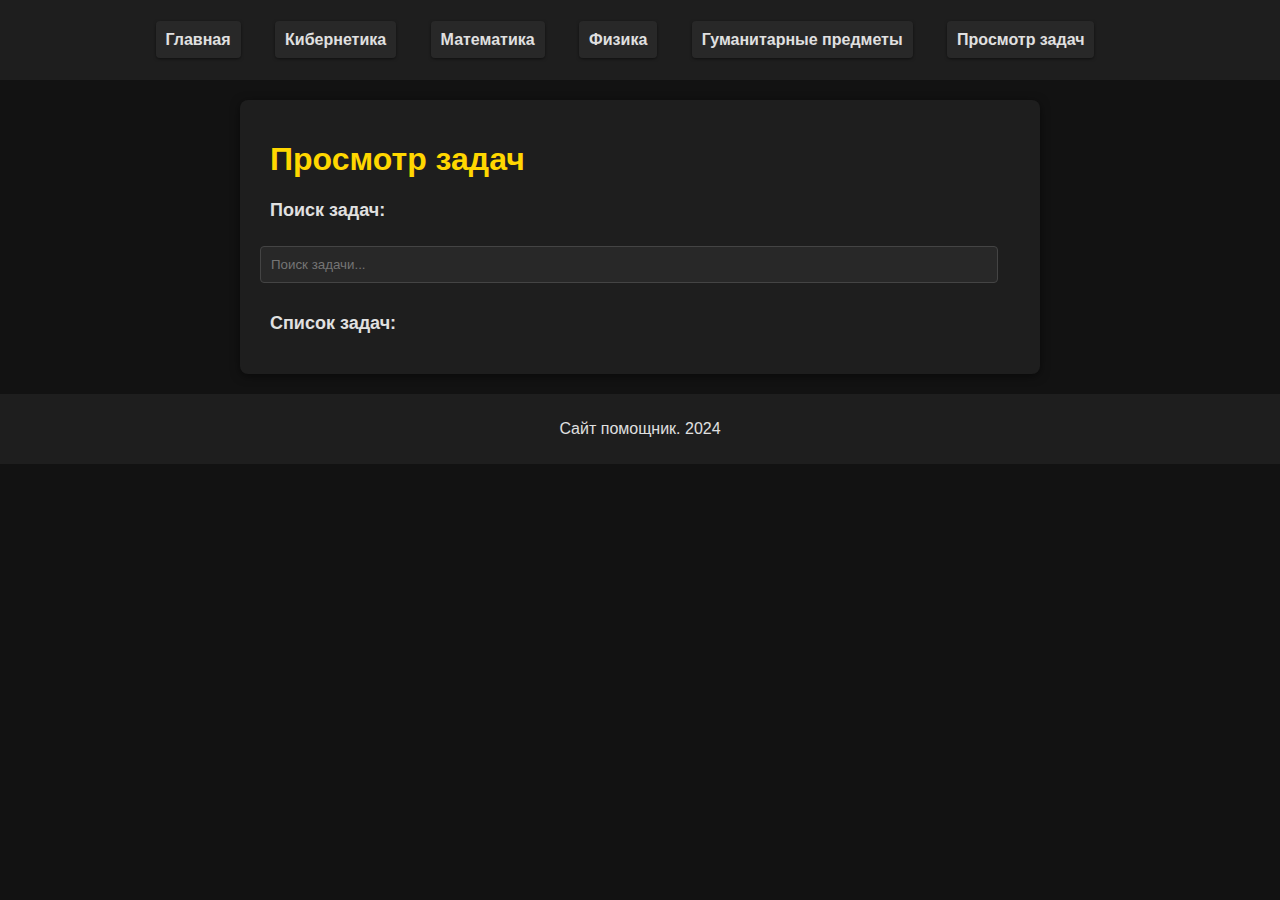
<file: index.html>
<!DOCTYPE html>
<html lang="ru">
<head>
    <meta charset="UTF-8">
    <meta name="viewport" content="width=device-width, initial-scale=1.0">
    <link rel="stylesheet" href="styles.css">
    <title>Просмотр задач</title>
    <style>
        /* Добавляем стиль для увеличения изображения */
        .modal {
            display: none; /* Скрываем по умолчанию */
            position: fixed; /* Открепляем от нормального потока */
            z-index: 1000; /* На переднем плане */
            left: 0;
            top: 0;
            width: 100%;
            height: 100%;
            overflow: auto; /* Добавляем прокрутку при необходимости */
            background-color: rgba(0, 0, 0, 0.8); /* Полупрозрачный фон */
        }
        .modal-content {
            margin: auto;
            display: block;
            width: 80%;
            max-width: 700px;
        }
        .close {
            position: absolute;
            top: 15px;
            right: 35px;
            color: white;
            font-size: 40px;
            font-weight: bold;
            cursor: pointer;
        }
    </style>
</head>
<body>
    <header>
        <nav>
            <ul>
                <li><a href="index.html">Главная</a></li>
                <li><a href="cybernetics.html">Кибернетика</a></li>
                <li><a href="mathematics.html">Математика</a></li>
                <li><a href="physics.html">Физика</a></li>
                <li><a href="humanities.html">Гуманитарные предметы</a></li>
                <li><a href="view_tasks.html">Просмотр задач</a></li>
            </ul>
        </nav>
    </header>
    <main>
        <h1>Просмотр задач</h1>

        <div class="form-group">
            <h2>Поиск задач:</h2>
            <input type="text" id="search" placeholder="Поиск задачи...">
        </div>

        <div class="form-group">
            <h2>Список задач:</h2>
            <ul id="taskList"></ul>
        </div>
    </main>
    <footer>
        <p>Сайт помощник. 2024</p>
    </footer>

    <!-- Модальное окно для увеличенного изображения -->
    <div id="myModal" class="modal">
        <span class="close" onclick="closeModal()">&times;</span>
        <img class="modal-content" id="img01">
    </div>

    <script>
        const taskList = document.getElementById('taskList');
        const subjectSelect = document.getElementById('subject');
        const searchInput = document.getElementById('search');
        const modal = document.getElementById("myModal");
        const modalImg = document.getElementById("img01");

        // Load tasks from Local Storage for selected subject
        function loadTasks() {
            const subject = subjectSelect.value;
            const tasks = JSON.parse(localStorage.getItem(subject)) || [];
            displayTasks(tasks);
        }

        // Display tasks
        function displayTasks(tasks) {
            taskList.innerHTML = '';
            const searchTerm = searchInput.value.toLowerCase();
            tasks.forEach((task) => {
                if (task.text.toLowerCase().includes(searchTerm)) {
                    const li = document.createElement('li');
                    li.textContent = task.text; // Отображаем текст задачи

                    // Отображаем изображение, если оно есть
                    if (task.image) {
                        const img = document.createElement('img');
                        img.src = task.image;
                        img.alt = 'Изображение задачи';
                        img.style.maxWidth = '100px'; // Устанавливаем максимальную ширину
                        img.style.maxHeight = '100px'; // Устанавливаем максимальную высоту
                        img.style.cursor = 'pointer'; // Указываем, что изображение кликабельное
                        img.onclick = function() {
                            openModal(this.src); // Открываем модальное окно с изображением
                        };
                        li.appendChild(img);
                        li.appendChild(document.createElement('br')); // Добавляем перенос строки
                    }

                    // Создаем кнопку "Как решается"
                    const button = document.createElement('button');
                    button.textContent = 'Как решается';
                    button.onclick = () => {
                        window.location.href = 'telega.html'; // Переход на страницу telega.html
                    };

                    li.appendChild(button); // Добавляем кнопку в элемент списка
                    taskList.appendChild(li); // Добавляем элемент списка в список задач
                }
            });
        }

        // Open modal with image
        function openModal(src) {
            modal.style.display = "block";
            modalImg.src = src;
        }

        // Close modal
        function closeModal() {
            modal.style.display = "none";
        }

        // Load tasks on page load
        window.onload = loadTasks;

        // Update tasks when subject changes
        subjectSelect.addEventListener('change', loadTasks);

        // Search tasks
        searchInput.addEventListener('input', () => {
            const subject = subjectSelect.value;
            const tasks = JSON.parse(localStorage.getItem(subject)) || [];
            displayTasks(tasks);
        });
    </script>
</body>
</html>
</file>
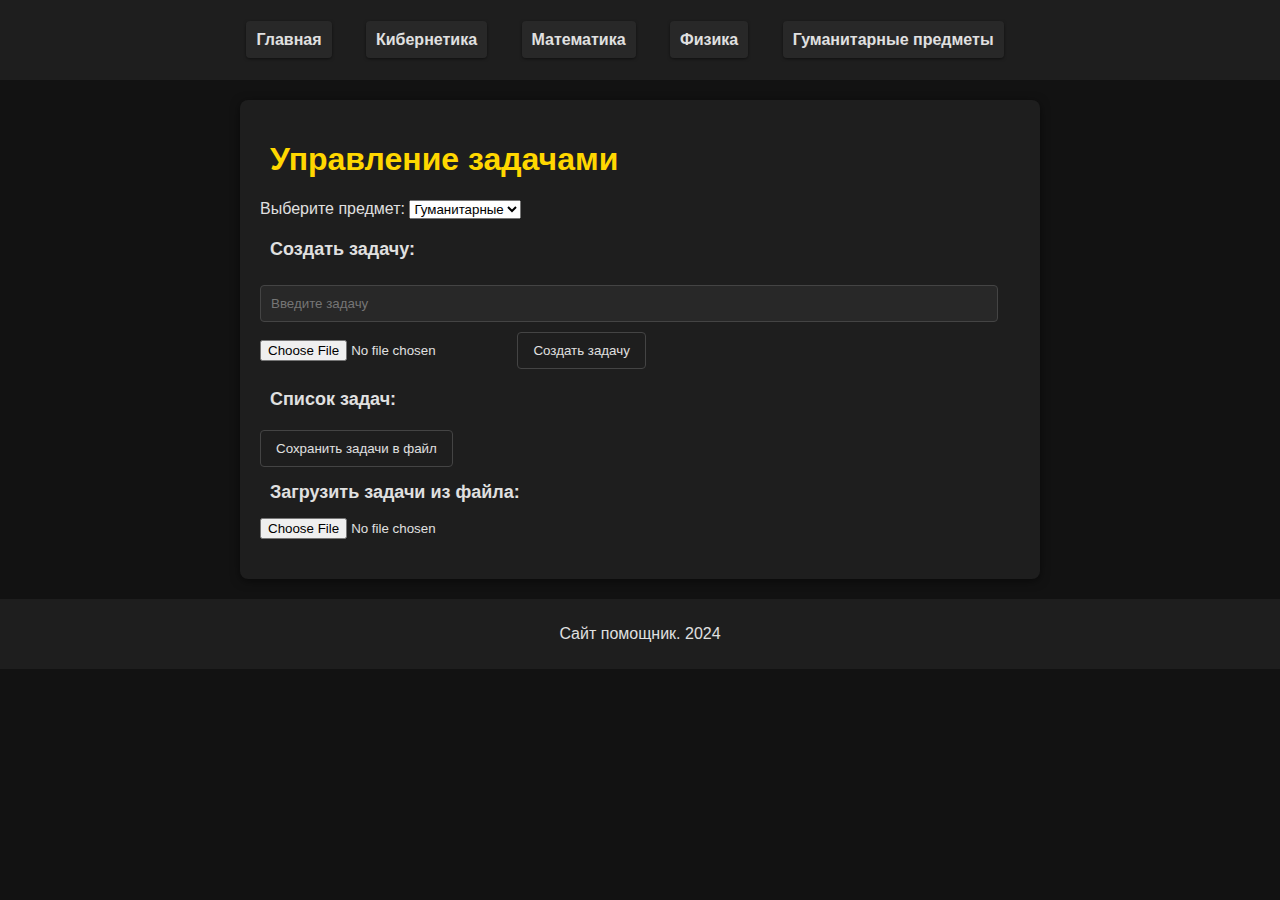
<file: admin.html>
<!DOCTYPE html>
<html lang="ru">
<head>
    <meta charset="UTF-8">
    <meta name="viewport" content="width=device-width, initial-scale=1.0">
    <link rel="stylesheet" href="styles.css">
    <title>Управление задачами</title>
</head>
<body>
    <header>
        <nav>
            <ul>
                <li><a href="index.html">Главная</a></li>
                <li><a href="cybernetics.html">Кибернетика</a></li>
                <li><a href="mathematics.html">Математика</a></li>
                <li><a href="physics.html">Физика</a></li>
                <li><a href="humanities.html">Гуманитарные предметы</a></li>
            </ul>
        </nav>
    </header>
    <main>
        <h1>Управление задачами</h1>

        <div class="form-group">
            <label for="subject">Выберите предмет:</label>
            <select id="subject">
                <option value="humanities">Гуманитарные</option>
                <option value="cybernetics">Кибернетика</option>
                <option value="mathematics">Математика</option>
                <option value="physics">Физика</option>
            </select>
        </div>

        <div class="form-group">
            <h2>Создать задачу:</h2>
            <form id="taskForm">
                <input type="text" id="task" required placeholder="Введите задачу">
                <input type="file" id="image" accept="image/*">
                <button type="submit">Создать задачу</button>
            </form>
        </div>

        <div class="form-group">
            <h2>Список задач:</h2>
            <ul id="taskList"></ul>
        </div>

        <button id="saveTasksButton">Сохранить задачи в файл</button> <!-- Кнопка для сохранения задач -->
        
        <div class="form-group">
            <h2>Загрузить задачи из файла:</h2>
            <input type="file" id="fileInput" accept=".json"> <!-- Поле для загрузки файла -->
        </div>
    </main>
    <footer>
        <p>Сайт помощник. 2024</p>
    </footer>

    <script>
        const taskForm = document.getElementById('taskForm');
        const taskList = document.getElementById('taskList');
        const subjectSelect = document.getElementById('subject');
        const fileInput = document.getElementById('fileInput');
        let editingIndex = -1; // Индекс редактируемой задачи

        // Load tasks from Local Storage for selected subject
        function loadTasks() {
            const subject = subjectSelect.value;
            const tasks = JSON.parse(localStorage.getItem(subject)) || [];
            displayTasks(tasks);
        }

        // Display tasks
        function displayTasks(tasks) {
            taskList.innerHTML = '';
            tasks.forEach((task, index) => {
                const li = document.createElement('li');
                li.innerHTML = `${task.text} 
                    <img src="${task.image}" alt="Изображение задачи" style="max-width: 100px; max-height: 100px;"> 
                    <button onclick="editTask(${index})">Редактировать</button>
                    <button onclick="deleteTask(${index})">Удалить</button>`;
                taskList.appendChild(li);
            });
        }

        // Add new task
        taskForm.addEventListener('submit', function(event) {
            event.preventDefault();
            const taskInput = document.getElementById('task');
            const imageInput = document.getElementById('image');
            const subject = subjectSelect.value;
            const tasks = JSON.parse(localStorage.getItem(subject)) || [];
            
            const taskData = {
                text: taskInput.value,
                image: ''
            };

            // Handle image upload
            if (imageInput.files.length > 0) {
                const reader = new FileReader();
                reader.onload = function(e) {
                    taskData.image = e.target.result; // Сохраняем изображение в base64
                    saveTask(tasks, taskData);
                };
                reader.readAsDataURL(imageInput.files[0]);
            } else {
                saveTask(tasks, taskData);
            }
        });

        function saveTask(tasks, taskData) {
            if (editingIndex === -1) {
                tasks.push(taskData); // Добавление новой задачи
            } else {
                tasks[editingIndex] = taskData; // Обновление существующей задачи
                editingIndex = -1; // Сброс индекса редактирования
            }
            localStorage.setItem(subjectSelect.value, JSON.stringify(tasks));
            document.getElementById('task').value = '';
            document.getElementById('image').value = ''; // Сброс поля загрузки изображения
            loadTasks();
        }

        // Edit task
        function editTask(index) {
            const subject = subjectSelect.value;
            const tasks = JSON.parse(localStorage.getItem(subject)) || [];
            document.getElementById('task').value = tasks[index].text;
            editingIndex = index; // Устанавливаем индекс редактирования
        }

        // Delete task
        function deleteTask(index) {
            const subject = subjectSelect.value;
            const tasks = JSON.parse(localStorage.getItem(subject)) || [];
            tasks.splice(index, 1); // Удаляем задачу
            localStorage.setItem(subject, JSON.stringify(tasks));
            loadTasks();
        }

        // Load tasks on page load
        window.onload = loadTasks;

        // Update tasks when subject changes
        subjectSelect.addEventListener('change', loadTasks);

        // Save tasks to file
        document.getElementById('saveTasksButton').addEventListener('click', function() {
            const subject = subjectSelect.value;
            const tasks = JSON.parse(localStorage.getItem(subject)) || [];
            const blob = new Blob([JSON.stringify(tasks, null, 2)], { type: 'application/json' });
            const url = URL.createObjectURL(blob);
            const a = document.createElement('a');
            a.href = url;
            a.download = `${subject}_tasks.json`; // Имя файла
            a.click();
            URL.revokeObjectURL(url); // Освобождение URL
        });

        // Load tasks from JSON file
        fileInput.addEventListener('change', function(event) {
            const file = event.target.files[0];
            if (file) {
                const reader = new FileReader();
                reader.onload = function(e) {
                    const data = JSON.parse(e.target.result);
                    const subject = subjectSelect.value;
                    const existingTasks = JSON.parse(localStorage.getItem(subject)) || [];
                    const updatedTasks = existingTasks.concat(data); // Объединяем существующие задачи с загруженными
                    localStorage.setItem(subject, JSON.stringify(updatedTasks)); // Сохраняем обновленные задачи
                    loadTasks(); // Перезагружаем задачи на странице
                };
                reader.readAsText(file);
            }
        });
    </script>
</body>
</html>
</file>
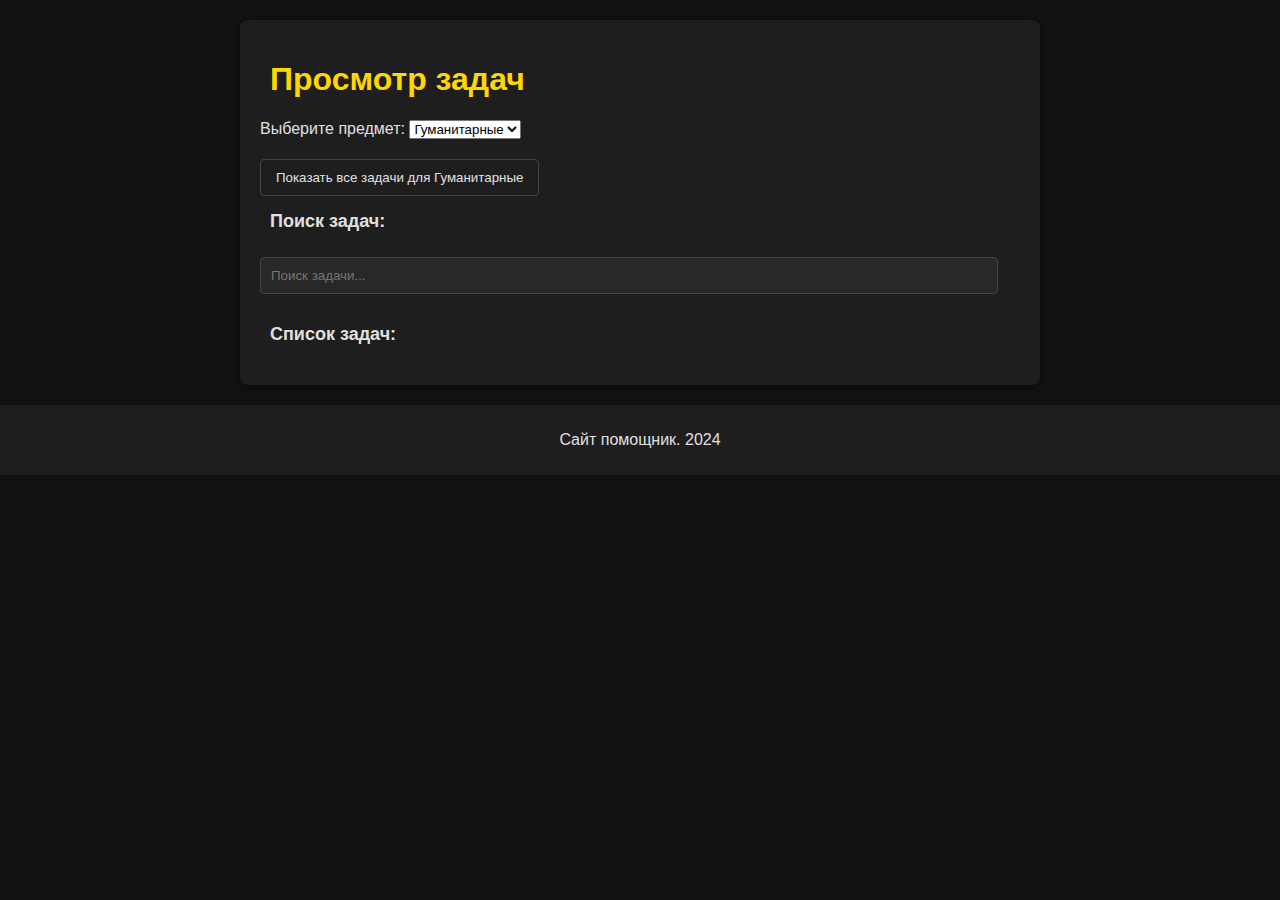
<file: site.html>
<!DOCTYPE html>
<html lang="ru">
<head>
    <meta charset="UTF-8">
    <meta name="viewport" content="width=device-width, initial-scale=1.0">
    <link rel="stylesheet" href="styles.css">
    <title>Просмотр задач</title>
    <style>
        /* Добавляем стиль для увеличенного изображения */
        .modal {
            display: none; /* Скрываем по умолчанию */
            position: fixed; /* Открепляем от нормального потока */
            z-index: 1000; /* На переднем плане */
            left: 0;
            top: 0;
            width: 100%;
            height: 100%;
            overflow: auto; /* Добавляем прокрутку при необходимости */
            background-color: rgba(0, 0, 0, 0.8); /* Полупрозрачный фон */
        }
        .modal-content {
            margin: auto;
            display: block;
            width: 80%;
            max-width: 700px;
        }
        .close {
            position: absolute;
            top: 15px;
            right: 35px;
            color: white;
            font-size: 40px;
            font-weight: bold;
            cursor: pointer;
        }
    </style>
</head>
<body>
    <main>
        <h1>Просмотр задач</h1>

        <div class="form-group">
            <label for="subject">Выберите предмет:</label>
            <select id="subject">
                <option value="humanities">Гуманитарные</option>
                <option value="cybernetics">Кибернетика</option>
                <option value="mathematics">Математика</option>
                <option value="physics">Физика</option>
            </select>
        </div>

        <button id="loadTasksButton">Показать все задачи для <span id="subjectName">Гуманитарные</span></button>

        <div class="form-group">
            <h2>Поиск задач:</h2>
            <input type="text" id="search" placeholder="Поиск задачи...">
        </div>

        <div class="form-group">
            <h2>Список задач:</h2>
            <ul id="taskList"></ul>
        </div>
    </main>
    <footer>
        <p>Сайт помощник. 2024</p>
    </footer>

    <!-- Модальное окно для увеличенного изображения -->
    <div id="myModal" class="modal">
        <span class="close" onclick="closeModal()">&times;</span>
        <img class="modal-content" id="img01">
    </div>

    <script>
        const taskList = document.getElementById('taskList');
        const subjectSelect = document.getElementById('subject');
        const searchInput = document.getElementById('search');
        const modal = document.getElementById("myModal");
        const modalImg = document.getElementById("img01");
        const loadTasksButton = document.getElementById('loadTasksButton');
        const subjectName = document.getElementById('subjectName');

        // Определение пути к JSON файлам
        const jsonFilePaths = {
            humanities: 'humanities_tasks.json',
            cybernetics: 'cybernetics_tasks.json',
            mathematics: 'mathematics_tasks.json',
            physics: 'physics_tasks.json'
        };

        // Загрузка задач из JSON файла для выбранного предмета
        async function loadTasks() {
            const subject = subjectSelect.value;
            const jsonFilePath = jsonFilePaths[subject];

            try {
                const response = await fetch(jsonFilePath);
                if (!response.ok) {
                    throw new Error('Network response was not ok');
                }
                const tasks = await response.json(); // Предполагается, что JSON - это массив задач
                displayTasks(tasks);
            } catch (error) {
                console.error('Ошибка при загрузке задач:', error);
            }
        }

        // Функция для отображения задач
        function displayTasks(tasks) {
            taskList.innerHTML = '';
            const searchTerm = searchInput.value.toLowerCase();
            tasks.forEach((task) => {
                if (task.text.toLowerCase().includes(searchTerm)) {
                    const li = document.createElement('li');
                    li.textContent = task.text; // Отображаем текст задачи

                    // Отображаем изображение, если оно есть
                    if (task.image) {
                        const img = document.createElement('img');
                        img.src = task.image;
                        img.alt = 'Изображение задачи';
                        img.style.maxWidth = '100px'; // Устанавливаем максимальную ширину
                        img.style.maxHeight = '100px'; // Устанавливаем максимальную высоту
                        img.style.cursor = 'pointer'; // Указываем, что изображение кликабельное
                        img.onclick = function() {
                            openModal(this.src); // Открываем модальное окно с изображением
                        };
                        li.appendChild(img);
                        li.appendChild(document.createElement('br')); // Добавляем перенос строки
                    }

                    // Создаем кнопку "Как решается"
                    const button = document.createElement('button');
                    button.textContent = 'Как решается';
                    button.onclick = () => {
                        window.location.href = 'telega.html'; // Переход на страницу telega.html
                    };

                    li.appendChild(button); // Добавляем кнопку в элемент списка
                    taskList.appendChild(li); // Добавляем элемент списка в список задач
                }
            });
        }

        // Открытие модального окна с изображением
        function openModal(src) {
            modal.style.display = "block";
            modalImg.src = src;
        }

        // Закрытие модального окна
        function closeModal() {
            modal.style.display = "none";
        }

        // Загрузка задач при нажатии на кнопку
        loadTasksButton.addEventListener('click', () => {
            loadTasks();
            subjectName.textContent = subjectSelect.options[subjectSelect.selectedIndex].text; // Обновляем название предмета
        });

        // Поиск задач
        searchInput.addEventListener('input', () => {
            loadTasks(); // Перезагружаем задачи при поиске
        });

        // Загрузка задач по умолчанию при загрузке страницы
        document.addEventListener('DOMContentLoaded', () => {
            subjectName.textContent = subjectSelect.options[subjectSelect.selectedIndex].text; // Устанавливаем название по умолчанию
        });
    </script>
</body>
</html>
</file>
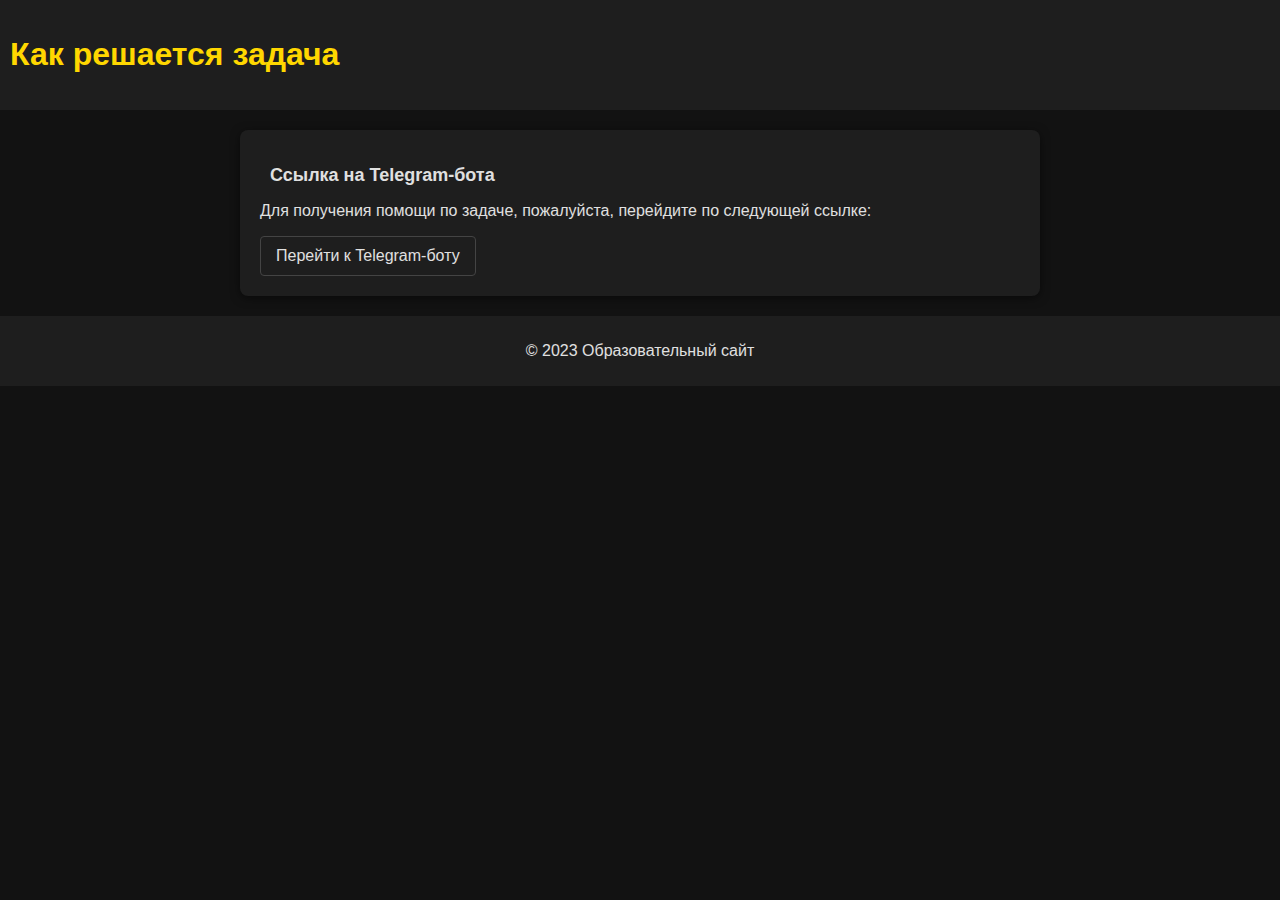
<file: telega.html>
<!DOCTYPE html>
<html lang="ru">
<head>
    <meta charset="UTF-8">
    <meta name="viewport" content="width=device-width, initial-scale=1.0">
    <link rel="stylesheet" href="styles.css">
    <title>Как решается задача</title>
    <meta http-equiv="X-UA-Compatible" content="IE=edge">
    <meta name="description" content="Сайт помощник по математике.">
    <meta name="robots" content="noindex, nofollow"> <!-- Запрет индексации поисковыми системами -->
    <meta http-equiv="Content-Security-Policy" content="default-src 'self'; script-src 'self';">
</head>
<body>
    <header>
        <h1 style="text-align: center;">Как решается задача</h1>
    </header>
    <main style="text-align: center;">
        <h2>Ссылка на Telegram-бота</h2>
        <p>Для получения помощи по задаче, пожалуйста, перейдите по следующей ссылке:</p>
        <a href="https://t.me/MemasnayaBot" target="_blank" rel="noopener noreferrer" class="link-button">Перейти к Telegram-боту</a> <!-- Замените на ссылку на вашего бота -->
    </main>
    <footer>
        <p>© 2023 Образовательный сайт</p>
    </footer>
</body>
</html>
</file>
<file: styles.css>
* {
  box-sizing: border-box;
}


body {
  font-family: 'Arial', sans-serif;
  margin: 0;
  padding: 0;
  font-size: 16px; /* Увеличен размер шрифта на 2 пункта */
  background-color: #121212; /* Темный фон */
  color: #E0E0E0; /* Светлый текст */
}

header {
  background: #1E1E1E; /* Темно-серый фон для заголовка */
  color: #E0E0E0;
  padding: 15px 0;
}

nav ul {
  list-style: none;
  padding: 0;
  text-align: center; /* Центрируем навигацию */
}

nav ul li {
  display: inline;
  margin-right: 30px;
}

nav ul li a {
  color: #E0E0E0; /* Светлый цвет для ссылок */
  text-decoration: none;
  font-weight: bold;
  transition: color 0.3s;
}

nav ul li a:hover {
  color: #FFD700; /* Золотистый цвет при наведении */
}

main {
  max-width: 800px; /* Максимальная ширина основного контента */
  margin: 20px auto; /* Центрируем основной контент */
  padding: 20px;
  background: #1E1E1E; /* Темный фон для основного контента */
  border-radius: 8px; /* Скругленные углы */
  box-shadow: 0 2px 10px rgba(0, 0, 0, 0.5); /* Тень для основного контента */
}

h1, h2 {
  margin-left: 10px;
}

h1 {
  color: #FFD700; /* Золотистый цвет заголовка */
}

h2 {
  font-size: 18px; /* Увеличен размер подзаголовка на 2 пункта */
}

.form-group {
  margin-bottom: 20px;
}

input[type="text"] {
  margin-top: 10px;
  margin-bottom: 10px;
  padding: 10px;
  width: calc(100% - 22px); /* Поля ввода занимают 100% ширины с учетом отступов */
  border: 1px solid #444; /* Темный бордер */
  border-radius: 4px; /* Скругленные углы */
  background-color: #282828; /* Темный фон для полей ввода */
  color: #E0E0E0; /* Светлый текст */
  transition: border-color 0.3s;
}

input[type="text"]:focus {
  border-color: #FFD700; /* Золотистый бордер при фокусе */
  outline: none; /* Убираем стандартный контур */
}

button, .link-button {
  padding: 10px 15px;
  background: #1E1E1E; /* Темно-серый фон для кнопки, как у заголовка */
  color: #E0E0E0; /* Светлый текст на кнопке */
  border: 1px solid #444; /* Темный бордер */
  border-radius: 4px; /* Скругленные углы */
  cursor: pointer;
  transition: background 0.3s, color 0.3s;
  text-decoration: none; /* Убираем подчеркивание для ссылок */
  display: inline-block; /* Делаем ссылку блочным элементом */
}

button:hover, .link-button:hover {
  background: #FFD700; /* Золотистый фон при наведении */
  color: #121212; /* Темный текст при наведении */
}

.search-group {
  display: flex;
  align-items: center;
}

ul {
  list-style: none;
  padding: 0;
}

li {
  margin: 10px 0;
  padding: 10px;
  background: #282828; /* Темный фон для задач */
  border-radius: 4px; /* Скругленные углы */
  box-shadow: 0 1px 3px rgba(0, 0, 0, 0.5); /* Тень для задач */
}

footer {
  background: #1E1E1E; /* Темно-серый фон для подвала */
  color: #E0E0E0;
  text-align: center;
  padding: 10px 0;
  position: relative;
  bottom: 0;
  width: 100%;
  margin-top: 20px; /* Отступ сверху */
}

/* Медиа-запросы для адаптивности */
@media (max-width: 768px) {
  nav ul li {
      display: block; /* Переключаем на блочный вид для мобильных */
      margin-right: 0;
      margin-bottom: 10px;
  }

  .search-group {
      flex-direction: column; /* Вертикальное выравнивание для мобильных */
      align-items: stretch; /* Растягиваем элементы */
  }

  button, .link-button {
      width: 100%; /* Кнопки занимают 100% ширины */
  }

  input[type="text"] {
      width: 100%; /* Поля ввода занимают 100% ширины */
  }

  h1 {
      font-size: 24px; /* Уменьшаем размер заголовка для мобильных */
  }

  h2 {
      font-size: 20px; /* Уменьшаем размер подзаголовка для мобильных */
  }
}

@media (max-width: 480px) {
  main {
      padding: 10px; /* Уменьшаем отступы для мобильных устройств */
  }

  h1 {
      font-size: 22px; /* Уменьшаем размер заголовка для маленьких экранов */
  }

  h2 {
      font-size: 18px; /* Уменьшаем размер подзаголовка для маленьких экранов */
  }

  .form-group {
      margin-bottom: 15px; /* Уменьшаем отступы между группами форм */
  }

  button {
      padding: 12px; /* Увеличиваем размер кнопок для удобства нажатия */
  }
}
</file>
